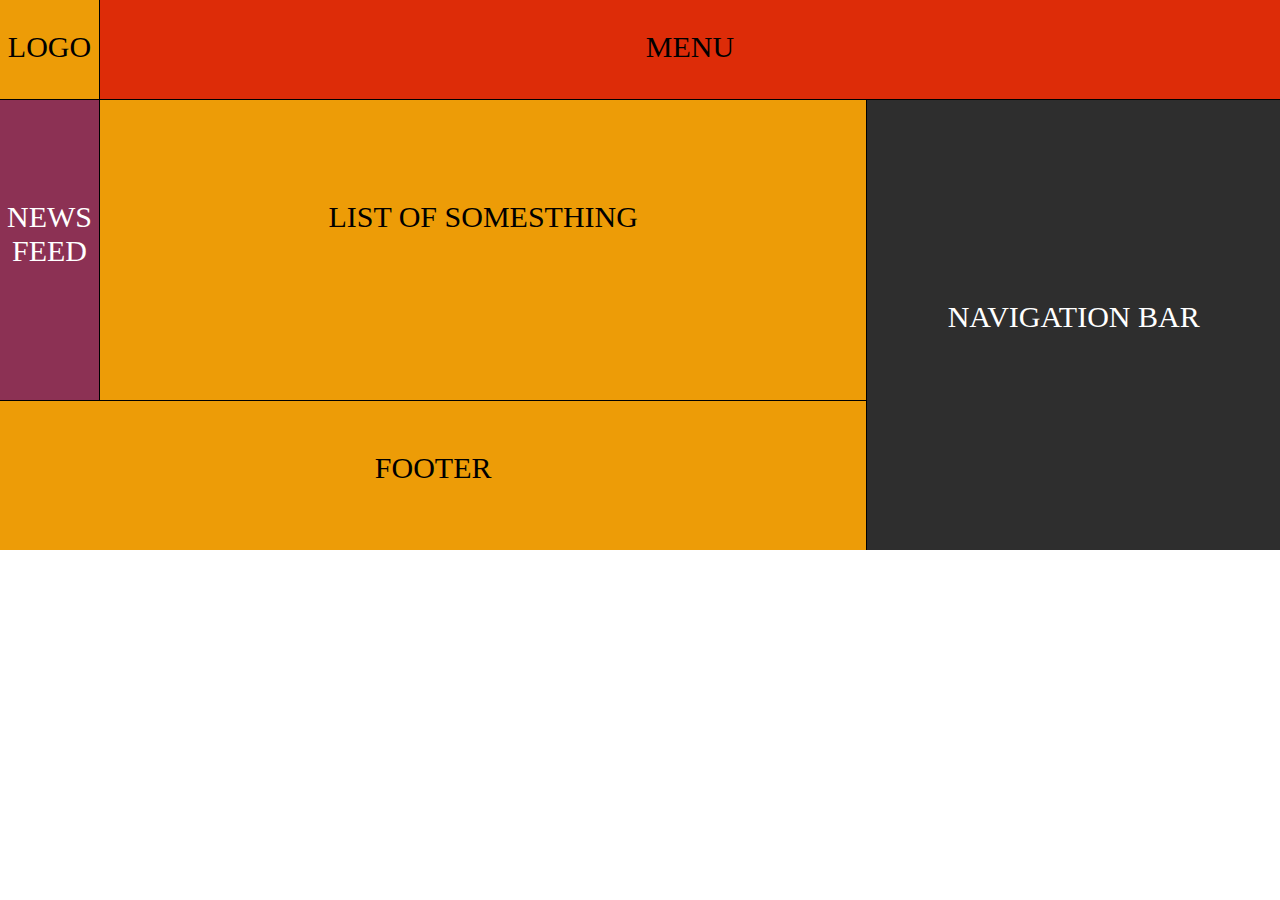
<file: flex/index.html>
<!DOCTYPE html>
<html lang="en">
<head>
  <meta charset="UTF-8">
  <meta name="viewport" content="width=device-width, initial-scale=1.0">
  <meta http-equiv="X-UA-Compatible" content="ie=edge">
  <title>Home work 6</title>
  <link rel="stylesheet" href="style.css">
</head>
<body>
  <div class="wrapper">

    <div class="row">
      <div class="logo">
        <p class="blockName">Logo</p>
      </div>
      <div class="menu">
        <p class="blockName">Menu</p>
      </div>
    </div>
    <div class="row second">
      <div class="column">
        <div class="row">
          <div class="news">
            <p class="blockName">news feed</p>
          </div>
          <div class="list">
            <p class="blockName">list of somesthing</p>
          </div>
        </div>
        <div class="item">
          <div class="footer">
            <p class="blockName">footer</p>
          </div>
        </div>
      </div>
      <div class="navigation">
        <p class="blockName">Navigation bar</p>
      </div>
    </div>
  </div>
</body>
</html>
</file>
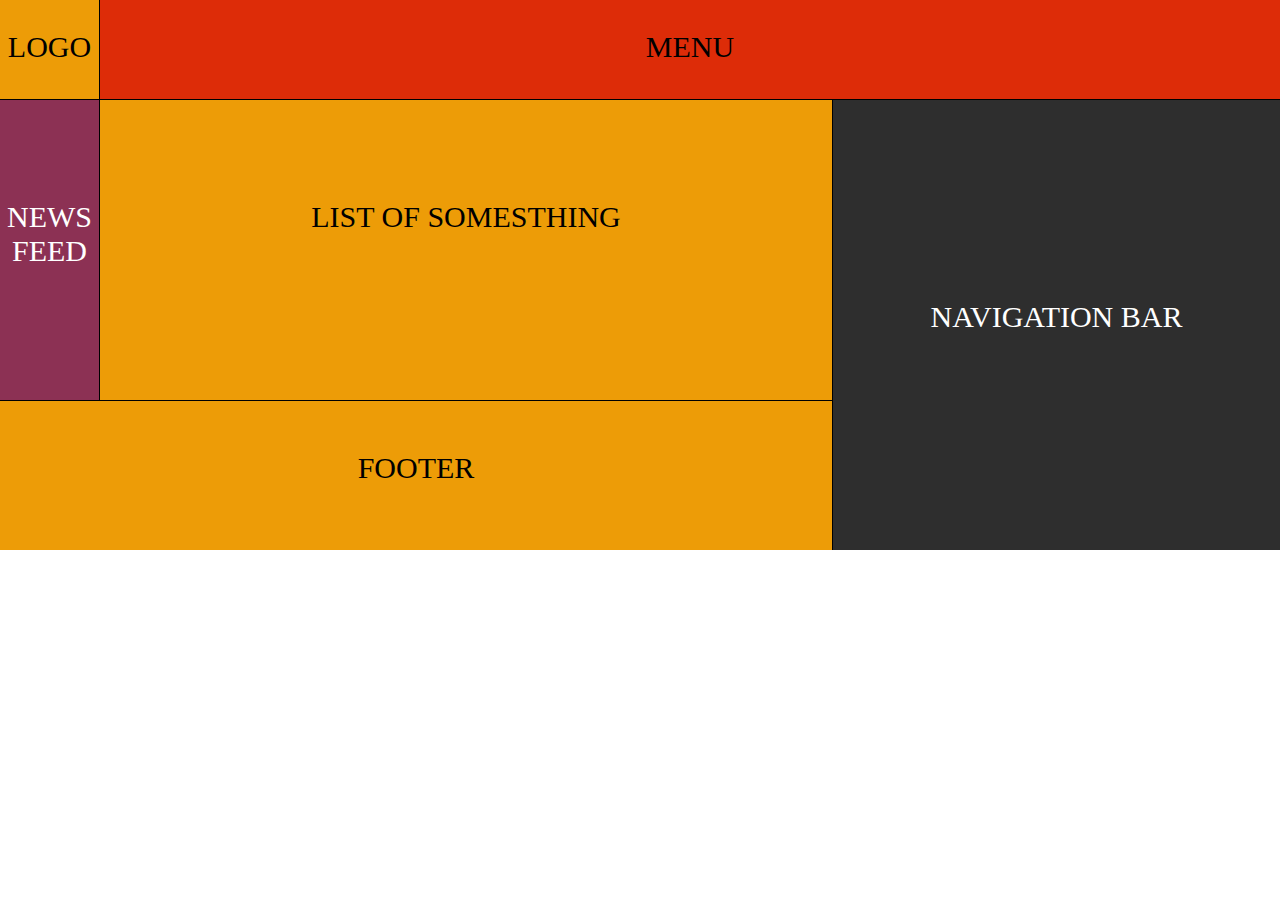
<file: float/index.html>
<!DOCTYPE html>
<html lang="en">
<head>
  <meta charset="UTF-8">
  <meta name="viewport" content="width=device-width, initial-scale=1.0">
  <meta http-equiv="X-UA-Compatible" content="ie=edge">
  <title>Home work 6</title>
  <link rel="stylesheet" href="style.css">
</head>
<body>
  <div class="wrapper">
    <div class="logo">
      <p class="blockName">Logo</p>
    </div>
    <div class="menu">
      <p class="blockName">Menu</p>
    </div>
    <div class="news">
      <p class="blockName">news feed</p>
    </div>
    <div class="list">
      <p class="blockName">list of somesthing</p>
    </div>
    <div class="navigation">
      <p class="blockName">Navigation bar</p>
    </div>
    <div class="footer">
      <p class="blockName">footer</p>
    </div>
  </div>
</body>
</html>
</file>
<file: flex/style.css>
* {
  box-sizing: border-box;
  margin: 0;
  padding: 0;
}

.wrapper {
  width: 100%;
  margin: 0 auto;
  display: flex;
  flex-direction: column;
}

.blockName  {
  font-size: 30px;
  text-transform: uppercase;
  text-align: center;
}

.row {
  display: flex;
  flex-direction: row;
  width: 100%;
}

.column {
  display: flex;
  flex-direction: column;
  flex-basis: 100px;
  flex-grow: 65;
}

.logo {
  height: 100px;
  flex-basis: 100px;
  flex-shrink: 0;
  background-color: #ed9c07;
  border-right: 1px solid #000;
  border-bottom: 1px solid #000;
  padding-top: 30px;
}

.menu {
  background-color: #dd2c08;
  border-bottom: 1px solid #000;
  padding-top: 30px;
  flex-grow: 1;
}

.news {
  height: 300px;
  flex-basis: 100px;
  flex-shrink: 0;
  background-color: #8c3154;
  color: #fff;
  border-right: 1px solid #000;
  padding-top: 100px;
}

.list {
  background-color: #ed9c07;
  padding-top: 100px;
  word-break: break-word;
  flex-grow: 1;
}

.navigation {
  background-color: #2e2e2e;
  color: #fff;
  word-break: break-word;
  height: 450px;
  border-left: 1px solid #000;
  padding-top: 200px;
  flex-basis: 0;
  flex-grow: 35;
}

.footer {
  height: 150px;
  background-color: #ed9c07;
  border-top: 1px solid #000;
  padding-top: 50px;
}
</file>
<file: float/style.css>
* {
  box-sizing: border-box;
  margin: 0;
  padding: 0;
}

.wrapper {
  width: 100%;
  margin: 0 auto;
}

.wrapper::after {
  content: "";
  display: block;
  clear: both;
}

.blockName  {
  font-size: 30px;
  text-transform: uppercase;
  text-align: center;
}

.logo {
  height: 100px;
  width: 100px;
  background-color: #ed9c07;
  border-right: 1px solid #000;
  border-bottom: 1px solid #000;
  float: left;
  padding-top: 30px;
}

.menu {
  height: 100px;
  width: auto;
  background-color: #dd2c08;
  border-bottom: 1px solid #000;
  padding-top: 30px;
  margin-left: 100px;
}

.navigation {
  background-color: #2e2e2e;
  color: #fff;
  word-wrap: break-word;
  height: 450px;
  width: 35%;
  border-left: 1px solid #000;
  float: right;
  padding-top: 200px;
}

.news {
  height: 300px;
  width: 100px;
  background-color: #8c3154;
  color: #fff;
  border-right: 1px solid #000;
  float: left;
  padding-top: 100px;
}

.list {
  background-color: #ed9c07;
  height: 300px;
  width: calc(65% - 100px);
  float: left;
  padding-top: 100px;
}

.footer {
  height: 150px;
  background-color: #ed9c07;
  clear: left;
  border-top: 1px solid #000;
  padding-top: 50px;
  margin-right: 35%;
}
</file>
